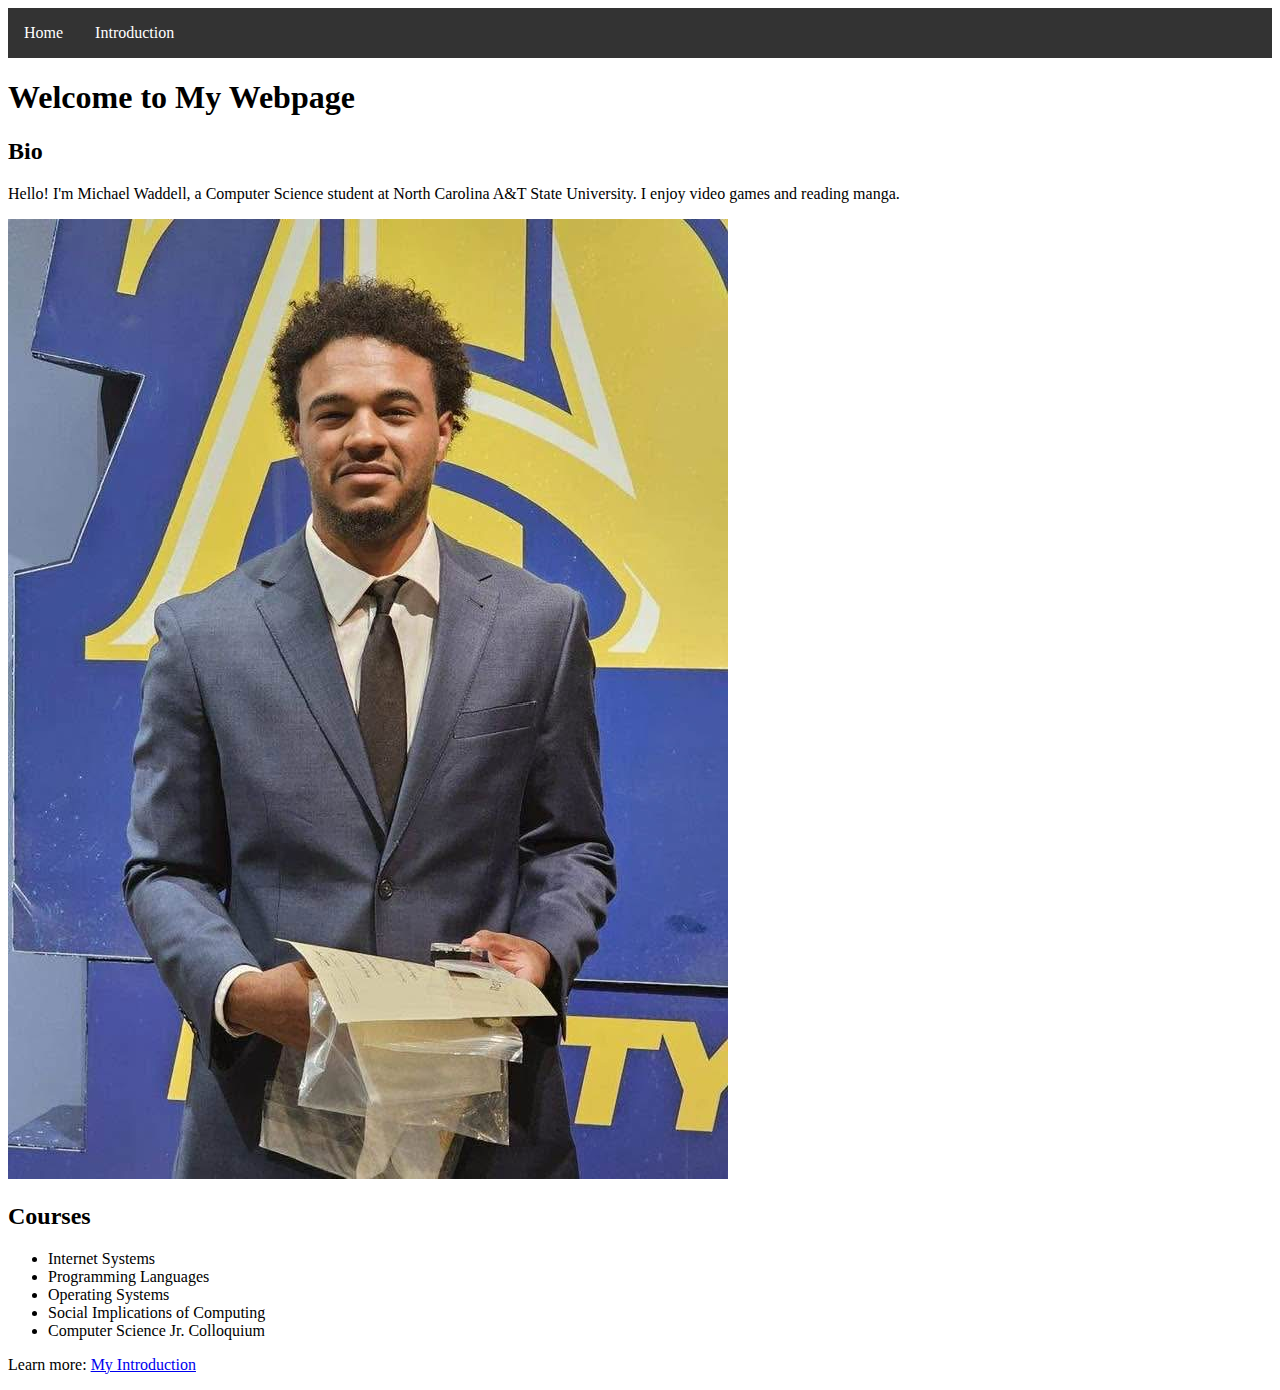
<file: a1/index.html>
<!DOCTYPE html>
<html lang="en">
<head>
    <meta charset="UTF-8">
    <meta name="viewport" content="width=device-width, initial-scale=1.0">
    <title>My Webpage</title>
    <link rel="stylesheet" href="styles.css">
   
</head>
<body>

<!-- Top Menu -->
    <nav>
        <ul>
            <li><a href="index.html">Home</a></li>
            <li><a href="introduction.html">Introduction</a></li>
        </ul>
    </nav>


<header><h1>Welcome to My Webpage</h1></header>

<main>
    <section>
        <h2>Bio</h2>
        <p>Hello! I'm Michael Waddell, a Computer Science student at North Carolina A&T State University. I enjoy video games and reading manga.</p>
        <img src="img/img1.JPG" alt="Photo of me">
    </section>

    <section>
        <h2>Courses</h2>
        <ul>
            <li>Internet Systems</li>
            <li>Programming Languages</li>
            <li>Operating Systems</li>
            <li>Social Implications of Computing</li>
	    <li>Computer Science Jr. Colloquium</li?
        </ul>
    </section>

    <section>
        <p>Learn more: <a href="introduction.html">My Introduction</a></p>
    </section>
</main>

</body>
</html>
</file>
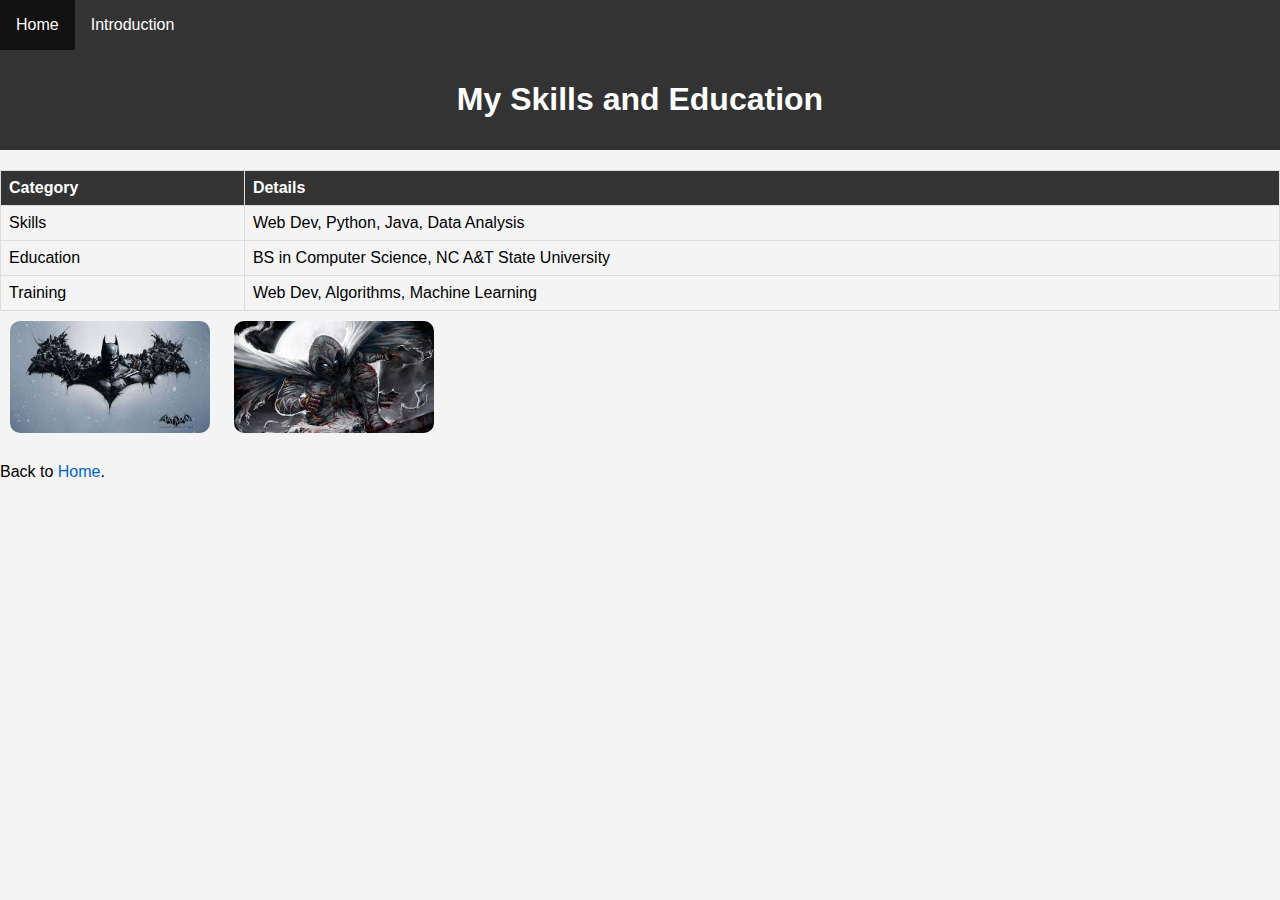
<file: a1/Introduction.html>
<!DOCTYPE html>
<html lang="en">
<head>
    <meta charset="UTF-8">
    <meta name="viewport" content="width=device-width, initial-scale=1.0">
    <title>Introduction</title>
    <link rel="stylesheet" href="styles.css">
    <style>
        body { font-family: Arial, sans-serif; margin: 0; padding: 0; background-color: #f4f4f4; }
        header { background-color: #333; color: white; text-align: center; padding: 10px; }
        table { width: 100%; border-collapse: collapse; margin-top: 20px; }
        th, td { padding: 8px; border: 1px solid #ddd; text-align: left; }
        th { background: #333; color: white; }
        img { width: 200px; height: auto; border-radius: 10px; margin: 10px; }
        a { color: #0066cc; text-decoration: none; }
    </style>
</head>
<body>

<!-- Top Menu -->
    <nav>
        <ul>
            <li><a href="index.html">Home</a></li>
            <li><a href="introduction.html">Introduction</a></li>
        </ul>
    </nav>

<header><h1>My Skills and Education</h1></header>

<main>
    <table>
        <tr><th>Category</th><th>Details</th></tr>
        <tr><td>Skills</td><td>Web Dev, Python, Java, Data Analysis</td></tr>
        <tr><td>Education</td><td>BS in Computer Science, NC A&T State University</td></tr>
        <tr><td>Training</td><td>Web Dev, Algorithms, Machine Learning</td></tr>
    </table>

    <section>
        <img src="img/img2.jpg" alt="Image 1">
        <img src="img/img3.jpg" alt="Image 2">
    </section>

    <section>
        <p>Back to <a href="index.html">Home</a>.</p>
    </section>
</main>

</body>
</html>
</file>
<file: a1/styles.css>
nav ul {
  list-style-type: none;
  margin: 0;
  padding: 0;
  overflow: hidden;
  background-color: #333333;
}

nav li {
  float: left;
}

nav li a {
  display: block;
  color: white;
  text-align: center;
  padding: 16px;
  text-decoration: none;
}

nav li a:hover {
  background-color: #111111;
}
</file>
